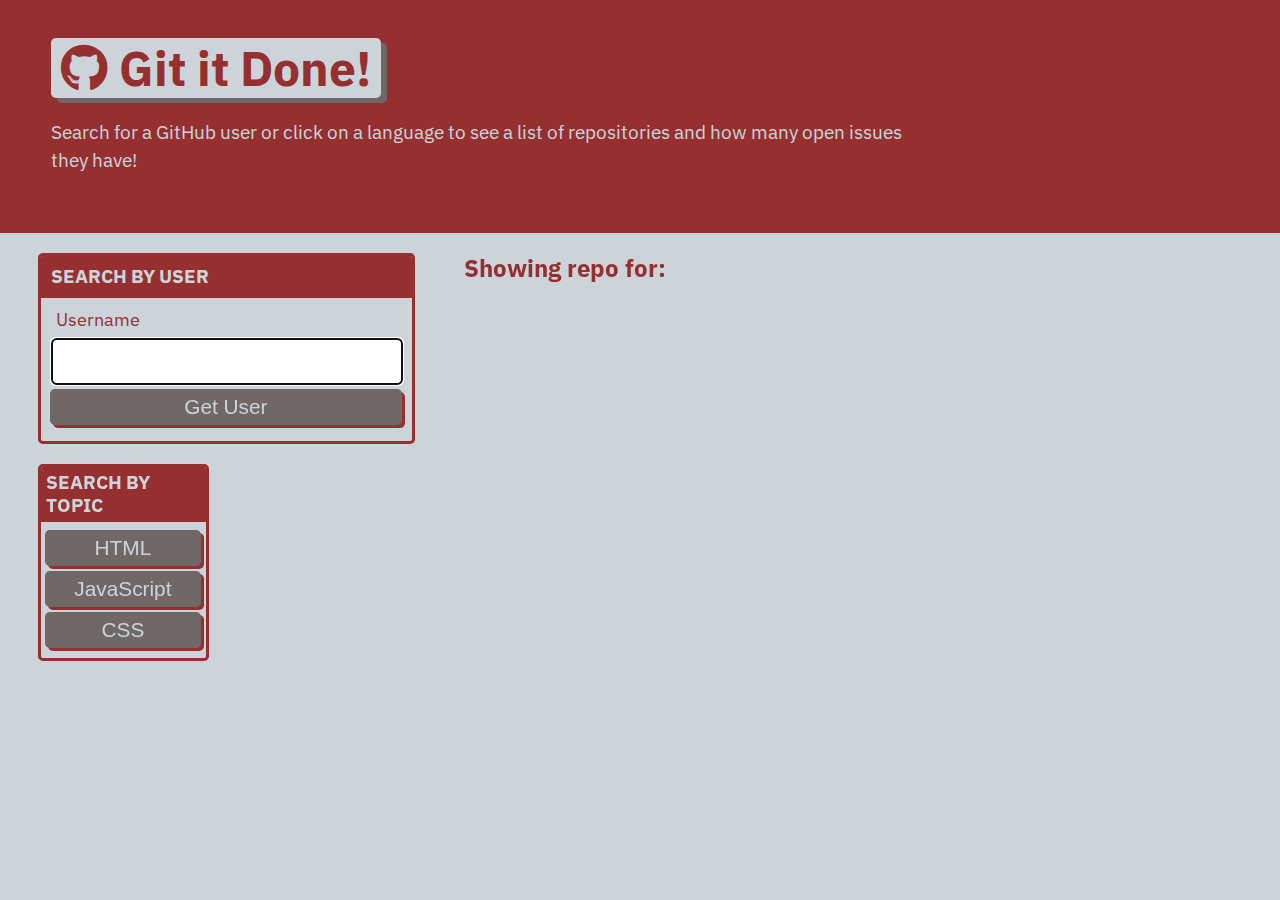
<file: index.html>
<!DOCTYPE html>
<html lang="en">

<head>
  <meta charset="UTF-8">
  <meta name="viewport" content="width=device-width, initial-scale=1.0">
  <meta http-equiv="X-UA-Compatible" content="ie=edge">
  <link href="https://fonts.googleapis.com/css?family=IBM+Plex+Sans:400,400i,700&display=swap" rel="stylesheet">
  <link rel="stylesheet" href="https://cdnjs.cloudflare.com/ajax/libs/font-awesome/5.11.2/css/all.min.css">
  <link rel="stylesheet" href="./assets/css/style.css" />
  <title>Git it Done</title>
</head>

<body class="flex-column min-100-vh">
  <header class="hero">
    <h1 class="app-title"><i class="fab fa-github"></i> Git it Done!</h1>
    <p>Search for a GitHub user or click on a language to see a list of repositories and how many open issues they have!
    </p>
  </header>


  <main class="flex-row justify-space-between">
    <div class="col-12 col-md-4">
      
      <div class="card">
        <h3 class="card-header text-uppercase">Search By User</h3>
        <form id="user-form" class="card-body">
          <label class="form-label" for="username">Username</label>
          <input name="username" id="username" type="text" autofocus="true" class="form-input" />
          <button type="submit" class="btn">Get User</button>
        </form>
      </div>

    </div>
    
  
    <div class="col-12 col-md-8">
      <h2 class="subtitle">Showing repo for: <span id="repo-search-term"></span></h2>
      <div id="repo-container" class="list-group">

      </div>
    </div>

    <div class="card">
      <h3 class="card-header text-uppercase">Search By Topic</h3>
      <form id="language-button" class="card-body">
        <div>
          <button class="btn">HTML</button>
          <button class="btn">JavaScript</button>
          <button class="btn">CSS</button>

          </div>
        </div>
      </form>
    </div>
  </main>




<!-- add script at the bottom of the body -->
<script src="./assets/js/homepage.js"></script>
</body>

</html>
</file>
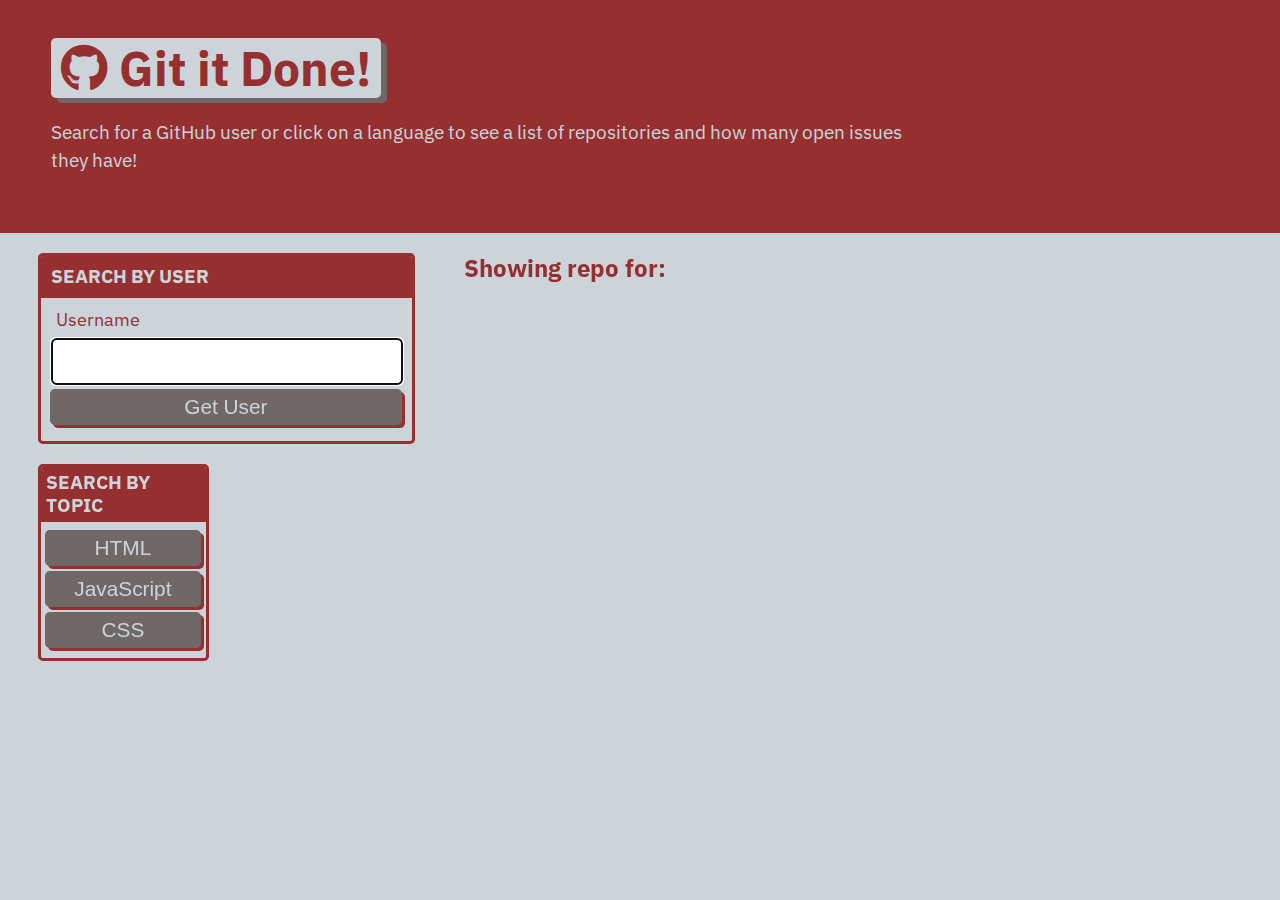
<file: single-repo.html>
<!DOCTYPE html>
<html lang="en">

<head>
  <meta charset="UTF-8">
  <meta name="viewport" content="width=device-width, initial-scale=1.0">
  <meta http-equiv="X-UA-Compatible" content="ie=edge">
  <link rel="stylesheet" href="./assets/css/style.css" />
  <title>Git it Done</title>
</head>

<body class="flex-column min-100-vh">
  <header class="hero">
    <h1 class="app-title">Showing Issues for: <span id="repo-name"></span></h1>
    
    <div>
      <a href="./index.html" class="btn-back">
        Go Back
      </a>
    </div>
    
  </header>
  
  <main>
    <div id="issues-container" class="list-group">

    </div>
    <!--create a new container in the single-repo.html-->
    <div id="limit-warning">

    </div>
  </main>

<script src="./assets/js/single.js"></script>
</body>

</html>
</file>
<file: assets/css/style.css>
:root {
  --primary: #ccd4da;
  --secondary: #de4632;
  --tertiary: #788585;
  --light-dark: #6f6866;
  --dark: #963030;
  --border-radius: .3rem;
}

* {
  box-sizing: border-box;
}

body {
  background-color: var(--primary);
  margin: 0;
  padding: 0;
  font-family: "IBM Plex Sans", sans-serif;
  color: var(--dark);
  line-height: 1.5;
  font-size: 16px;
}

h1,
h2,
h3,
h4,
h5,
h6 {
  font-weight: 700;
  margin: 0;
  color: var(--dark);
  line-height: 1.25;
}

main {
  margin: 20px auto;
  width: 94%;
}

p {
  font-size: 1.2rem;
}

 .btn {
  font-size: 1.3rem;
  text-decoration:none;
  padding: 6px 5px;
  width: 100%;
  display: block;
  margin: 5px 0;
  border-radius: var(--border-radius);
  color: var(--primary);
  border: none;
  outline: none;
  background-color: var(--light-dark);
  box-shadow: 3px 3px var(--dark);
  transform: translate(-1px, -1px);
}

 .btn:hover {
  color: var(--primary);
  background-color: var(--tertiary);
  transform: translate(0, 0);
  box-shadow: 2px 2px var(--dark);
}

.btn-inline {
  display: inline;
}

.btn-back {
  border-radius: var(--border-radius);
  color: var(--primary);
  border: none;
  outline: none;
  background-color: var(--light-dark);
  box-shadow: 3px 3px var(--secondary);
  transform: translate(-1px, -1px);
  display: inline-block;
  width: auto;
  margin-top: 20px;
  padding: 15px;
  text-decoration: none;
  font-size: 1.2rem;
}

 .btn-back:hover {
  color: var(--primary);
  background-color: var(--tertiary);
  transform: translate(0, 0);
  box-shadow: 2px 2px var(--dark);
}

.hero {
  padding: 3% 4%;
  background-color: var(--dark);
  color: var(--primary);
}

.hero p {
  max-width: 75%;
}

.app-title {
  font-size: 3rem;
  background-color: var(--primary);
  color: var(--dark);
  padding: 0 10px;
  display: inline-block;
  border-radius: var(--border-radius);
  box-shadow: 6px 5px var(--light-dark);
}

.list-group {
  padding: 0;
  list-style: none;
}

.list-item {
  margin-bottom: 10px;
  padding: 1.5%;
  border-radius: var(--border-radius);
  background-color: var(--light-dark);
  color: var(--primary);
  text-decoration: none;
}

.list-item:hover {
  background-color: var(--dark);
}

.status-icon {
  padding: 2px 5px;
  margin: 0 5px;
  background-color: rgba(255,255,255, 1);
  border-radius: var(--border-radius);
}

.icon-danger {
  color: rgb(255, 70, 70);
}

.icon-success {
  color: rgb(29, 153, 255);
}

/* CARDS */
.card {
  margin: 0 0 20px 0;
  border: 3px solid var(--dark);
  border-radius: var(--border-radius);
}

.card-header {
  color: var(--primary);
  background-color: var(--dark);
  padding: 2.5%;
  border-radius: calc(.18rem - 1px) calc(.18rem - 1px) 0 0;
}

.card-body {
  padding: 2.5%;
}

/* FORM */
.form-label,
.form-input,
.form-textarea {
  display: block;
}

.form-label {
  font-size: 1.1rem;
  margin: 0 0 0 5px;
}

.form-input {
  width: 100%;
  padding: 3%;
  margin: 5px 0;
  font-size: 1.2rem;
  border: 2px solid var(--light-dark);
  border-radius: var(--border-radius);
}

/* HEIGHT / WIDTH UTILS */
.min-100-vh {
  min-height: 100vh;
}

.min-100-vw {
  min-width: 100vw;
}

/* FONT UTILS */
.text-uppercase {
  text-transform: uppercase;
}


/* FLEX CONTENT */
.flex-row {
  display: flex;
  flex-wrap: wrap;
}

.flex-column {
  display: flex;
  flex-direction: column;
  flex-wrap: wrap;
}

.justify-space-between {
  justify-content: space-between;
}

.justify-space-around {
  justify-content: space-around;
}

.justify-flex-start {
  justify-content: flex-start
}

.justify-flex-end {
  justify-content: flex-end;
}

.justify-center {
  justify-content: center;
}

.align-stretch {
  align-items: stretch;
}

.align-end {
  align-items: flex-end;
}

.align-center {
  align-items: center;
}

.col-auto {
  flex-grow: 1;
}

.col-1 {
  flex: 0 0 calc(100% * 1 / 12 - 2%);
}

.col-2 {
  flex: 0 0 calc(100% * 2 / 12 - 2%);
}

.col-3 {
  flex: 0 0 calc(100% * 3 / 12 - 2%);
}

.col-4 {
  flex: 0 0 calc(100% * 4 / 12 - 2%);
}

.col-5 {
  flex: 0 0 calc(100% * 5 / 12 - 2%);
}

.col-6 {
  flex: 0 0 calc(100% * 6 / 12 - 2%);
}

.col-7 {
  flex: 0 0 calc(100% * 7 / 12 - 2%);
}

.col-8 {
  flex: 0 0 calc(100% * 8 / 12 - 2%);
}

.col-9 {
  flex: 0 0 calc(100% * 9 / 12 - 2%);
}

.col-10 {
  flex: 0 0 calc(100% * 10 / 12 - 2%);
}

.col-11 {
  flex: 0 0 calc(100% * 11 / 12 - 2%);
}

.col-12 {
  flex: 0 0 100%;
}

/* col-sm */
@media screen and (min-width: 640px) {
  .col-sm-1 {
    flex: 0 0 calc(100% * 1 / 12 - 2%);
  }

  .col-sm-2 {
    flex: 0 0 calc(100% * 2 / 12 - 2%);
  }

  .col-sm-3 {
    flex: 0 0 calc(100% * 3 / 12 - 2%);
  }

  .col-sm-4 {
    flex: 0 0 calc(100% * 4 / 12 - 2%);
  }

  .col-sm-5 {
    flex: 0 0 calc(100% * 5 / 12 - 2%);
  }

  .col-sm-6 {
    flex: 0 0 calc(100% * 6 / 12 - 2%);
  }

  .col-sm-7 {
    flex: 0 0 calc(100% * 7 / 12 - 2%);
  }

  .col-sm-8 {
    flex: 0 0 calc(100% * 8 / 12 - 2%);
  }

  .col-sm-9 {
    flex: 0 0 calc(100% * 9 / 12 - 2%);
  }

  .col-sm-10 {
    flex: 0 0 calc(100% * 10 / 12 - 2%);
  }

  .col-sm-11 {
    flex: 0 0 calc(100% * 11 / 12 - 2%);
  }

  .col-sm-12 {
    flex: 0 0 100%;
  }
}


/* col-md */
@media screen and (min-width: 768px) {
  .col-md-1 {
    flex: 0 0 calc(100% * 1 / 12 - 2%);
  }

  .col-md-2 {
    flex: 0 0 calc(100% * 2 / 12 - 2%);
  }

  .col-md-3 {
    flex: 0 0 calc(100% * 3 / 12 - 2%);
  }

  .col-md-4 {
    flex: 0 0 calc(100% * 4 / 12 - 2%);
  }

  .col-md-5 {
    flex: 0 0 calc(100% * 5 / 12 - 2%);
  }

  .col-md-6 {
    flex: 0 0 calc(100% * 6 / 12 - 2%);
  }

  .col-md-7 {
    flex: 0 0 calc(100% * 7 / 12 - 2%);
  }

  .col-md-8 {
    flex: 0 0 calc(100% * 8 / 12 - 2%);
  }

  .col-md-9 {
    flex: 0 0 calc(100% * 9 / 12 - 2%);
  }

  .col-md-10 {
    flex: 0 0 calc(100% * 10 / 12 - 2%);
  }

  .col-md-11 {
    flex: 0 0 calc(100% * 11 / 12 - 2%);
  }

  .col-md-12 {
    flex: 0 0 100%;
  }
}

/* col-lg */
@media screen and (min-width: 992px) {
  .col-lg-1 {
    flex: 0 0 calc(100% * 1 / 12 - 2%);
  }

  .col-lg-2 {
    flex: 0 0 calc(100% * 2 / 12 - 2%);
  }

  .col-lg-3 {
    flex: 0 0 calc(100% * 3 / 12 - 2%);
  }

  .col-lg-4 {
    flex: 0 0 calc(100% * 4 / 12 - 2%);
  }

  .col-lg-5 {
    flex: 0 0 calc(100% * 5 / 12 - 2%);
  }

  .col-lg-6 {
    flex: 0 0 calc(100% * 6 / 12 - 2%);
  }

  .col-lg-7 {
    flex: 0 0 calc(100% * 7 / 12 - 2%);
  }

  .col-lg-8 {
    flex: 0 0 calc(100% * 8 / 12 - 2%);
  }

  .col-lg-9 {
    flex: 0 0 calc(100% * 9 / 12 - 2%);
  }

  .col-lg-10 {
    flex: 0 0 calc(100% * 10 / 12 - 2%);
  }

  .col-lg-11 {
    flex: 0 0 calc(100% * 11 / 12 - 2%);
  }

  .col-lg-12 {
    flex: 0 0 100%;
  }
}

/* col-xl */
@media screen and (min-width: 1200px) {
  .col-xl-1 {
    flex: 0 0 calc(100% * 1 / 12 - 2%);
  }

  .col-xl-2 {
    flex: 0 0 calc(100% * 2 / 12 - 2%);
  }

  .col-xl-3 {
    flex: 0 0 calc(100% * 3 / 12 - 2%);
  }

  .col-xl-4 {
    flex: 0 0 calc(100% * 4 / 12 - 2%);
  }

  .col-xl-5 {
    flex: 0 0 calc(100% * 5 / 12 - 2%);
  }

  .col-xl-6 {
    flex: 0 0 calc(100% * 6 / 12 - 2%);
  }

  .col-xl-7 {
    flex: 0 0 calc(100% * 7 / 12 - 2%);
  }

  .col-xl-8 {
    flex: 0 0 calc(100% * 8 / 12 - 2%);
  }

  .col-xl-9 {
    flex: 0 0 calc(100% * 9 / 12 - 2%);
  }

  .col-xl-10 {
    flex: 0 0 calc(100% * 10 / 12 - 2%);
  }

  .col-xl-11 {
    flex: 0 0 calc(100% * 11 / 12 - 2%);
  }

  .col-xl-12 {
    flex: 0 0 100%;
  }
}
</file>
